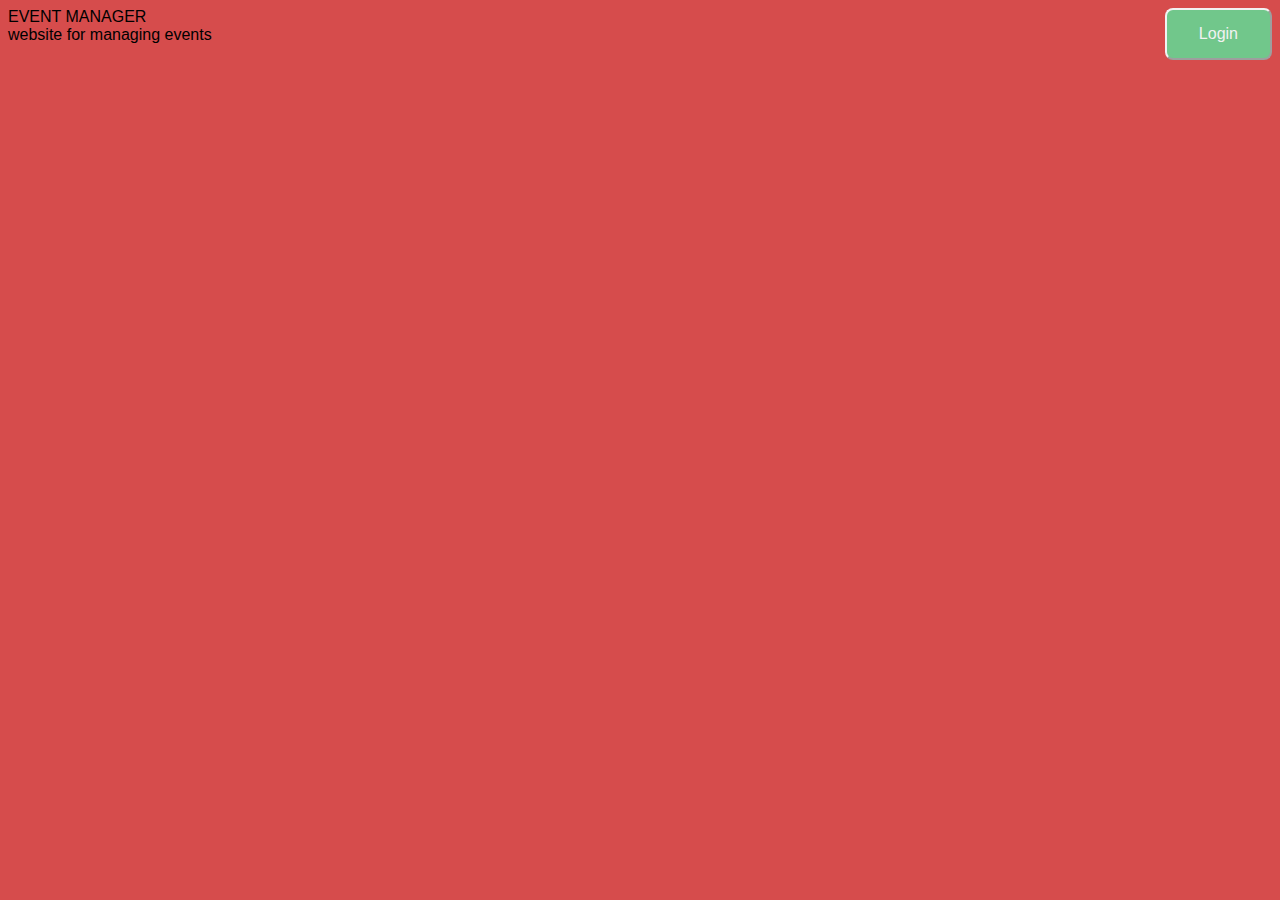
<file: index.html>
<html>
    <head>
        <link rel="stylesheet" href="homepage.css">
        EVENT MANAGER
        <form style="float: right" action="logged_in_homepage.php"> 
            <style> 
                
            </style> 
            <button  class="button" onclick="logged_in_homepage.php">Login</button>
        </form>
        
    </head>
    <body style="background-color:rgb(214, 76, 76);">
        <main>
            website for managing events
        </main>
    </body>
</html>
</file>
<file: homepage.css>
body {
    font-family: "Google Sans",Roboto,Arial,sans-serif;
    background-color:rgb(46, 75, 128);
}

.button {
    
    background-color: #71c78b; /* Green */
    border-radius: 8px;
    border-color: #f2f2f2;
    color: #f2f2f2;
    padding: 15px 32px;
    text-align: center;
    text-decoration: none;
    display: inline-block;
    font-size: 16px;
    transition-duration: 0.4s;

}

.button:hover {
    background-color: rgb(255, 255, 255); /* Green */
    color: rgb(214, 76, 76);
}

ul {
    padding: 0;
}

.logotext {
    color: black;
    font-family: "Google Sans",Roboto,Arial,sans-serif;
    text-decoration: none;
    margin: 0 -25px;
    font-size: 10px;
    padding-left: 20px;
    
}

#loginButton{
    float: right;
}

.container {
    text-decoration: none;
    margin: 0 0px;
    width: 160;
    background-color: #f2f2f2;
    border-radius: 8px;
    display: flex;
    align-items: center;
}

.logoimg {
    margin: 0 10px;
}

li {
    display: inline-block;
    margin: 10 10px; 
}

li .active {
    color: #f2f2f2;
    background-color: #424656;
}

.navbar {
    font-family: Arial, Helvetica, sans-serif;
    background-color: #f2f2f2;
    text-decoration: none;
    text-align: center;
    width:100%;
}

.navbar-button{
    font-weight: bold;
    color: #424656;
    padding: 11px;
    text-decoration: none;
}

.navbar-button:hover{
    color: #f2f2f2;
    background-color: #727688;
}

.calendar {
    text-align: right;
    width: "100";
    height: "400";
}

.create_event_container {
    margin: 0 0px;
    background-color: #B46572;
    border-radius: 8px;
    
}

#footer {
    color: #f2f2f2;
    position: fixed;
    bottom: 0;
    width: 100%;
}

#homepagestatic {
    display: block;
    max-width: 100%;
    margin-left: auto;
    margin-right: auto;
    height: auto;
    width: auto
}

.eventContainer {
    position: relative;
    width:fit-content;
    margin: auto;
    padding: 40px;
    background-color: #f2f2f2;
    border-radius: 15px;
    text-align: center;

}

#eventItems {
    text-align: left;
    border-bottom: 2px solid black;
    column-span: 100%;

}

#leftJustify{
    text-align: left;
}

.friendsContainer {
    margin: 0 0px;
    background-color: #f2f2f2;
    border-radius: 8px;
}

.friendsListUL {
    list-style-type: none; 
    padding: 0; 
    margin: 0; 
    width: auto;
    height: auto;
}
  
.friendsListLI{
    display: block;
    border: 1px solid f2f2f2; 
    margin-top: -1px; 
    border-radius: 4px;
    background-color: f2f2f2; 
    padding: 12px;
}

.welcome{
    text-align: center;
    display: block;
    color: #f2f2f2;
    font-family: Arial, Helvetica, sans-serif;
    text-decoration: none;
    font-size: 30px;
}

#loginbuttonform {
    float: right;
}

.items {
    color:#05ee4b;
}

.button-fancy {
  background-color: #f2f2f2;
  border: 1px solid #d5d9d9;
  border-radius: 8px;
  box-sizing: border-box;
  color: #0f1111;
  cursor: pointer;
  display: inline-block;
  font-family: "Google Sans",Roboto,Arial,sans-serif;
  font-size: 14px;
  font-weight: bold;
  line-height: 15px;
  padding: 0 10px;
  position: relative;
  text-align: center;
  text-decoration: none;
  user-select: none;
  -webkit-user-select: none;
  touch-action: manipulation;
  vertical-align: middle;
  width: 100px;
}

.button-fancy:hover {
  background-color: #d8dbdb;
}

.button-fancy:focus {
  outline: 0;
}

.textbox-fancy{
    background-color: #A6ABBD;
    border: 1px solid #424656;
    border-radius: 5px;
    color: #0f1111;
    cursor: pointer;
    display: inline-block;
    font-family: "Google Sans",Roboto,Arial,sans-serif;
    font-size: 14px;
    font-weight: bold;
    line-height: 15px;
    padding: 0 10px;
    position: inherit;
    text-align: left;
    text-decoration: none;
    user-select: none;
    -webkit-user-select: none;
    touch-action: manipulation;
    vertical-align: middle;
    width: 100px;
}

.signup-button{
    background-color: #2E4B80;
    border:5px solid #424656 !important;
    border-radius: 8px;
    color: #f2f2f2;
    cursor: pointer;
    display: inline-block;
    font-family: "Google Sans",Roboto,Arial,sans-serif;
    font-size: 20px;
    font-weight: bold;
    line-height: 15px;
    padding: 50 50px;
    text-align: center;
    text-decoration: none;
}

.signup-button:hover {
    background-color: #424656;
}

.delete{
    background-color: #f2f2f2;
    border: 1px solid #d5d9d9;
    border-radius: 8px;
    box-sizing: border-box;
    color: #0f1111;
    cursor: pointer;
    display: inline-block;
    font-family: "Google Sans",Roboto,Arial,sans-serif;
    font-size: 14px;
    font-weight: bold;
    line-height: 15px;
    padding: 0 10px;
    position: relative;
    text-align: center;
    text-decoration: none;
    user-select: none;
    -webkit-user-select: none;
    touch-action: manipulation;
    vertical-align: middle;
    width: 100px;
}

.delete:hover {
    cursor: pointer;
    color: #f2f2f2;
    background-color: #424656;
}

.invalid-feedback {
    color:#B46572;
}

.footer{
    font-weight: bold;
    color: #f2f2f2;
    font-family: Arial, Helvetica, sans-serif;
    position:absolute;
    bottom: 15px;
}
</file>
